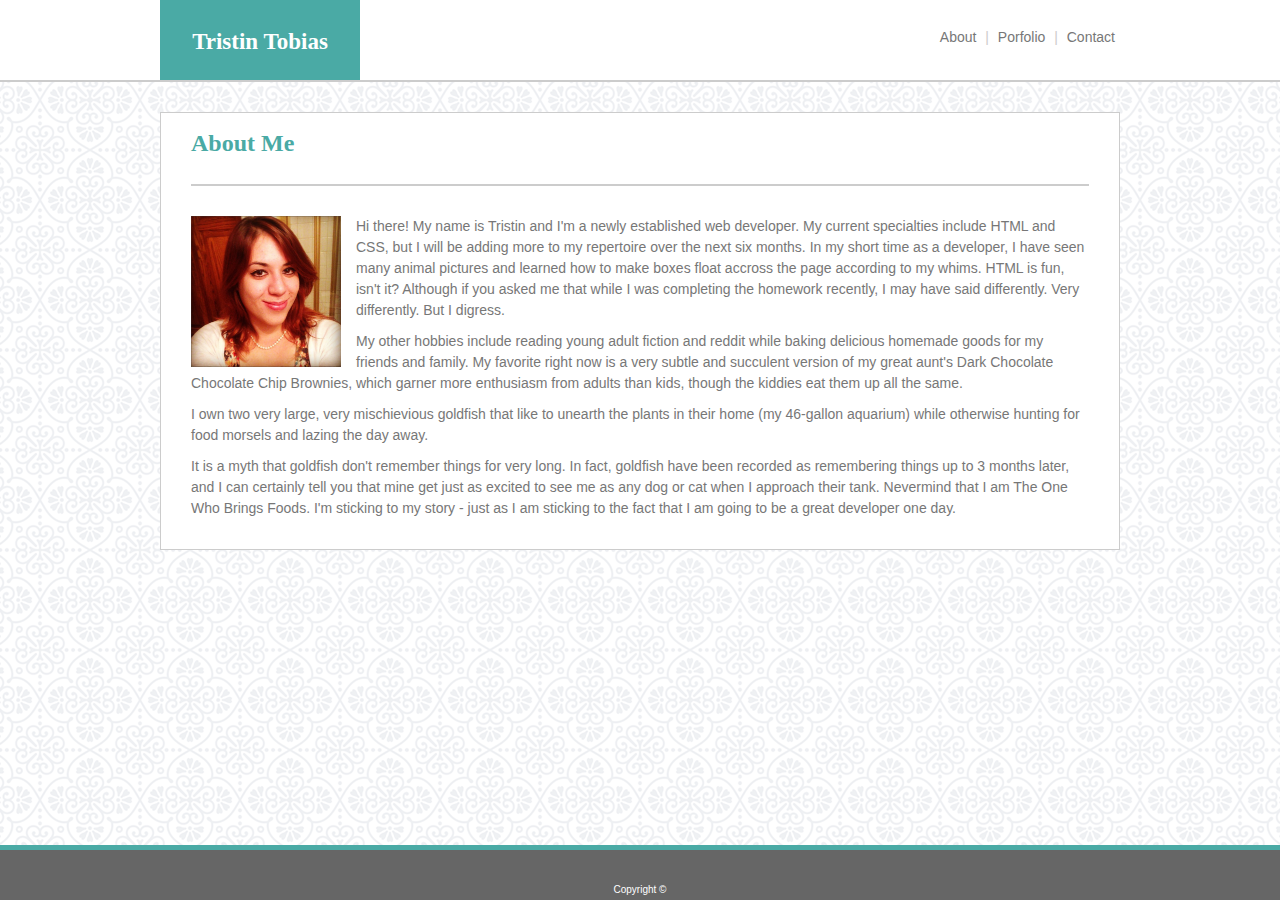
<file: index.html>
<!DOCTYPE html>
<html lang="en">
<head>
    <title>Tristin Tobias Portfolio</title>
    <link rel="stylesheet" href="assets/css/reset.css">
    <link rel="stylesheet" href="assets/css/style.css">
</head>
<body>



<div id="header">

<header>

<h2>Tristin Tobias</h2>

<div id="nav">
<p>
<a class="navlink" href="index.html">About</a>  |  
<a class="navlink" href="portfolio.html">Porfolio</a>  |  
<a class="navlink" href="contact.html">Contact</a>
</p>
</div>

</header>

</div>

<div id="container">

<div id="content">
<h3>About Me</h3>
<img id="ProfilePic" src="assets/images/LinkedIn-Photo.PNG" alt="My Profile Photo">
<p>
    Hi there! My name is Tristin and I'm a newly established web developer. 
    My current specialties include HTML and CSS, but I will be adding more to my repertoire over the next six months.
     In my short time as a developer, I have seen many animal pictures and learned how to make boxes float accross
     the page according to my whims. HTML is fun, isn't it? Although if you asked me that while I was completing 
     the homework recently, I may have said differently. Very differently. But I digress.
</p>
<p>
    My other hobbies include reading young adult fiction and reddit while baking delicious homemade goods for my
    friends and family. My favorite right now is a very subtle and succulent version of my great aunt's Dark Chocolate
    Chocolate Chip Brownies, which garner more enthusiasm from adults than kids, though the kiddies eat them up all the same.
</p>
<p>
    I own two very large, very mischievious goldfish that like to unearth the plants in their home (my 46-gallon aquarium)
    while otherwise hunting for food morsels and lazing the day away. 
</p>
<p>    
    It is a myth that goldfish don't remember things for very long. In fact, goldfish have been recorded as remembering things up to 3 months later, and I can certainly 
    tell you that mine get just as excited to see me as any dog or cat when I approach their tank. Nevermind that I am The One Who Brings Foods.
    I'm sticking to my story - just as I am sticking to the fact that I am going to be a great developer one day.
</p>

</div>


</div>

<div id="footer">
<footer>
Copyright &copy;
</footer>
</div>


</body>
</html>
</file>
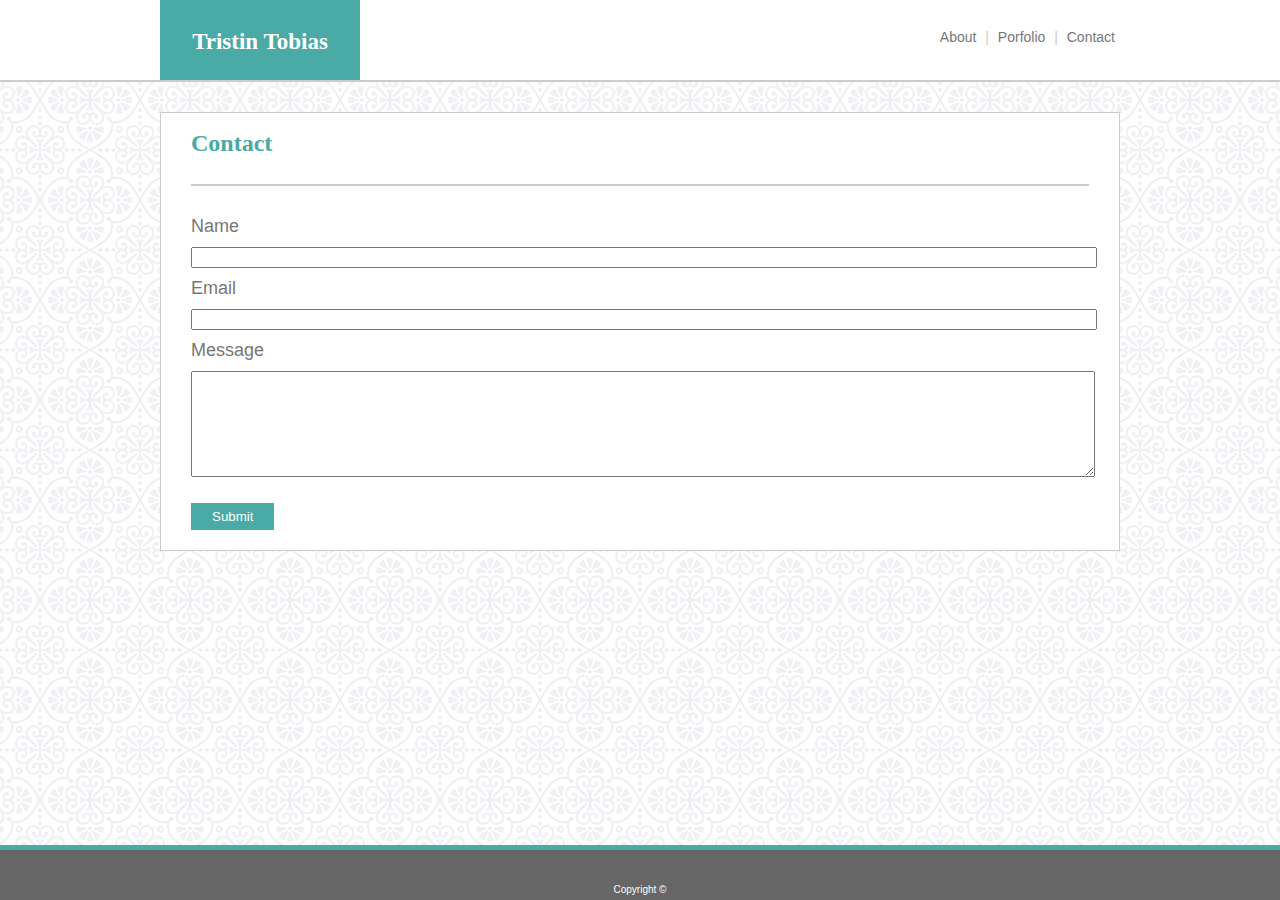
<file: contact.html>
<!DOCTYPE html>
<html lang="en">
<head>
    <title>Tristin Tobias Portfolio</title>
    <link rel="stylesheet" href="assets/css/reset.css">
    <link rel="stylesheet" href="assets/css/style.css">
</head>
<body>



<div id="header">

<header>

<h2>Tristin Tobias</h2>

<div id="nav">
<p>
<a class="navlink" href="index.html">About</a>  |  
<a class="navlink" href="portfolio.html">Porfolio</a>  |  
<a class="navlink" href="contact.html">Contact</a>
</p>
</div>

</header>

</div>

<div id="container">

<div id="content">
<h3>Contact</h3>

<form>  
    
<h4>Name</h4>
<input type="text">
<h4>Email</h4>
<input type="text">
<h4>Message</h4>
<textarea></textarea>
<button type="button">Submit</button>
</form>

</div>

</div>

<div id="footer">
<footer>
Copyright &copy;
</footer>
</div>


</body>
</html>
</file>
<file: assets/css/style.css>
body {
    background: #ffffff url("../images/regal.png") repeat fixed center; 
    font-family: 'Arial', 'Helvetica Neue', Helvetica, sans-serif; 
}
#container {
    width: 960px;
    margin: 0px auto;
}

#header {
    background-color: #ffffff;
    width: 100%;
    height: 80px;
    margin-bottom: 30px;
    border-bottom: 2px #cccccc solid;
}

header {
    width: 960px;
    margin: 0px auto;
}

h2 {
    background-color: #4aaaa5;
    width: 200px;
    height: 20px;
    color: #ffffff;
    font-family: 'Georgia', Times, Times New Roman, serif;
    font-size: 23px;
    font-weight: bolder;
    text-align: center;
    padding: 30px 0px;
    float: left;
}
#nav {
    float: right;
    padding: 30px 0px 0px 0px;
    font-family: 'Arial', 'Helvetica Neue', Helvetica, sans-serif;
    font-size: 14px;
    color: #cccccc;
}

#footer {
    background-color: #666666;
    width: 100%;
    height: 50px;
    text-align: center;
    border-top: 5px #4aaaa5 solid;
    position: fixed;
    left: 0;
    bottom: 0;
}

footer {
    padding-top: 35px;
    color: #ffffff;
    font-size: 10px;
    font-family: 'Arial', 'Helvetica Neue', Helvetica, sans-serif;
}

#content {
    background-color: #ffffff;
    font-family: 'Arial', 'Helvetica Neue', Helvetica, sans-serif;
    font-size: 14px;
    color: #777777;
    line-height: 21px;
    padding: 20px 30px;
    border: 0.5px #cccccc solid;
}

#content p {
    margin-bottom: 10px;
}

h3 {
    font-family: 'Georgia', Times, Times New Roman, serif;
    font-size: 24px;
    font-weight: bolder;
    padding-bottom: 30px;
    color: #4aaaa5;
    border-bottom: 2px #cccccc solid;
    margin-bottom: 30px;
}

h4 {
    font-size: 18px;
    margin: 10px 0px;   
}
#ProfilePic {
    float:left;
    width: 150px;
    margin: 0px 15px 5px 0px;
}

a:link, a:visited {
    font-family: 'Arial', 'Helvetica Neue', Helvetica, sans-serif;
    font-size: 14px;
    color: #777777;
    text-decoration: none;
}

a:hover {
    color: #4aaaa5;
}

.navlink {
    margin: 0px 5px;
}

input {
    width: 100%;
}
textarea {
    width: 100%;
    height: 100px;
    margin: 0px;
}

button {
    margin-top: 20px;
    background-color: #4aaaa5;
    color: #ffffff;
    padding: 5px 20px;
    border: 1px #4aaaa5 solid; 
}
.portfoliothumb {
    width: 250px;
    height: 150px;
}
td {
    padding-right: 30px;
}

.ThumbnailTitle {
    position: relative;
    left: 0;
    bottom: 60px;
    background-color: #4aaaa5;
    text-align: center;
    padding: 10px 0px;
    height: 25px;
    color: #ffffff;
}
</file>
